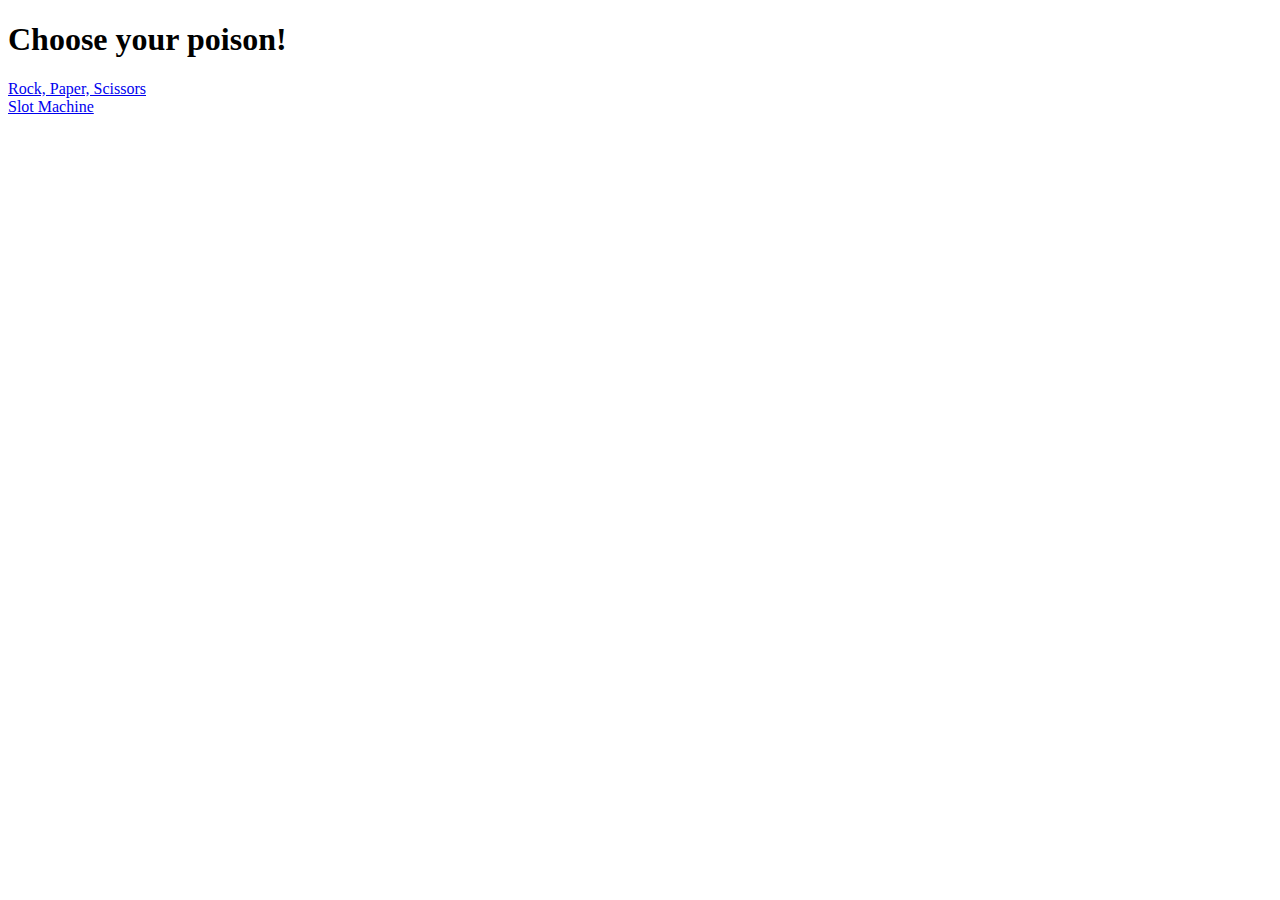
<file: index.html>
<!DOCTYPE html>
<html lang="en">
<head>
    <meta charset="UTF-8">
    <meta name="viewport" content="width=device-width, initial-scale=1.0">
    <meta http-equiv="X-UA-Compatible" content="ie=edge">
    <title>Games of Chance</title>
</head>
<body>
    <h1>Choose your poison!</h1>
    <div id="rock_paper_scissors" class="game_selector"><a href="rock_paper_scissors.html">Rock, Paper, Scissors</a></div>
    <div id="slot_machine" class="game_selector"><a href="slot_machine.html">Slot Machine</a></div>

</body>
</html>
</file>
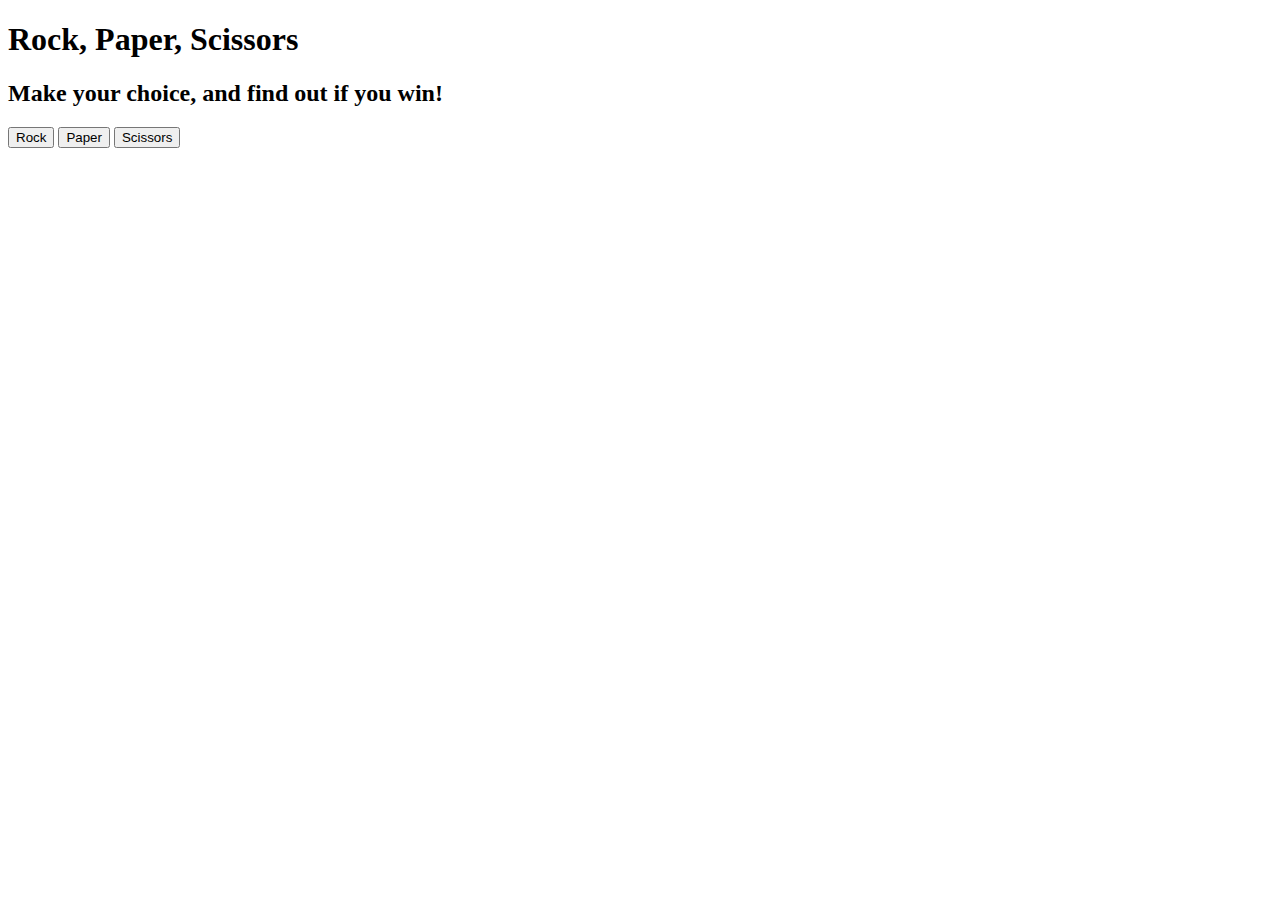
<file: rock_paper_scissors.html>
<!DOCTYPE html>
<html lang="en">
<head>
    <meta charset="UTF-8">
    <meta name="viewport" content="width=device-width, initial-scale=1.0">
    <meta http-equiv="X-UA-Compatible" content="ie=edge">
    <title>Rock, Paper, Scissors</title>
    <link rel="stylesheet" href="styles/rock_paper_scissors.css">
</head>
<body>
    <h1>Rock, Paper, Scissors</h1>
    <h2>Make your choice, and find out if you win!</h2>
    <button id="rock" class="weapon_option_button">Rock</button>
    <button id="paper" class="weapon_option_button">Paper</button>
    <button id="scissors" class="weapon_option_button">Scissors</button>
    <button id="play_again" class = "game_options_button hidden">Play again</button>

    <div id="battle_result"></div>

    <script src="scripts/rock_paper_scissors.js"></script>
</body>
</html>
</file>
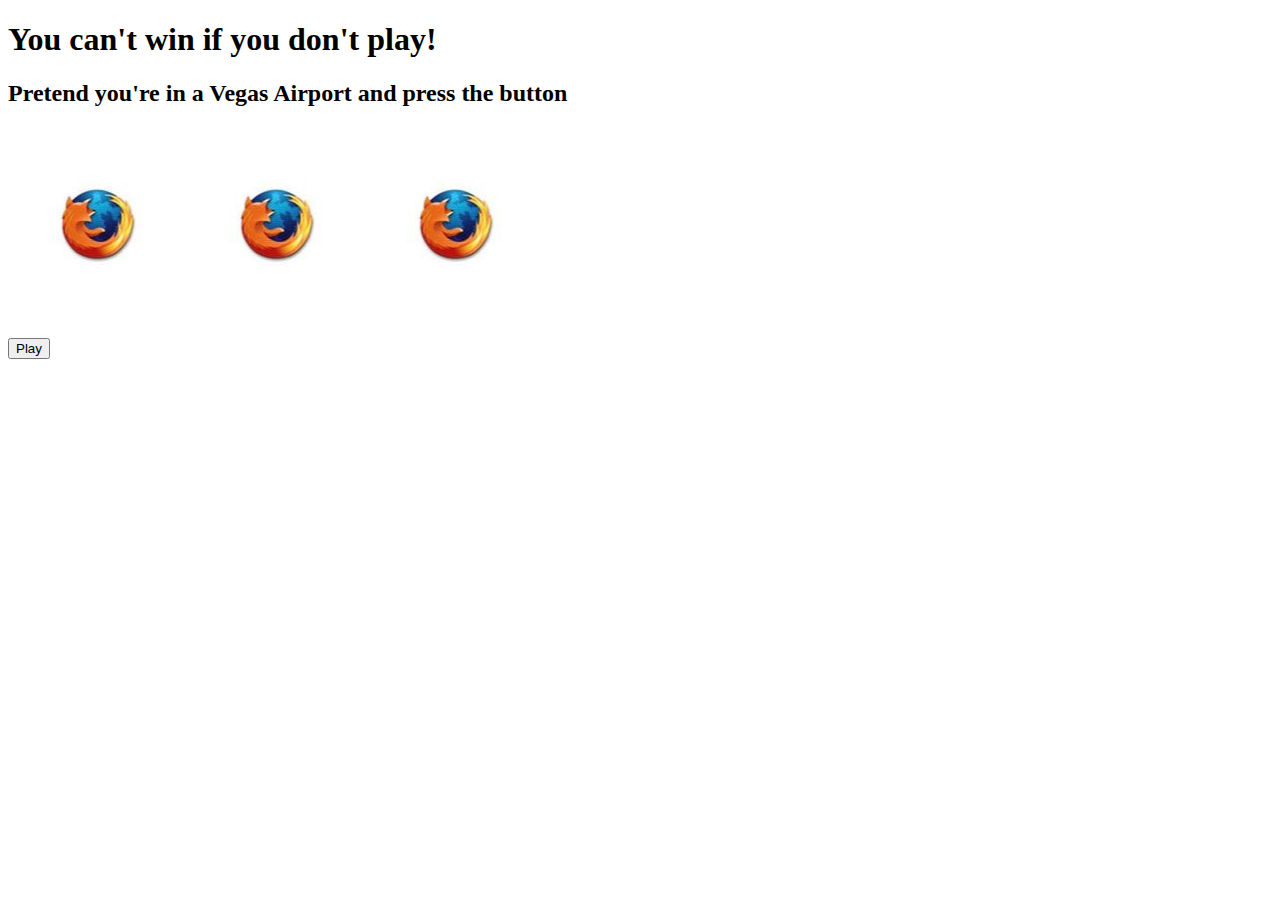
<file: slot_machine.html>
<!DOCTYPE html>
<html lang="en">
<head>
    <meta charset="UTF-8">
    <meta name="viewport" content="width=device-width, initial-scale=1.0">
    <meta http-equiv="X-UA-Compatible" content="ie=edge">
    <title>Slot Machine</title>
    <link rel="stylesheet" href="styles/slot_machine.css">
</head>
<body>
    <h1>You can't win if you don't play!</h1>
    <h2>Pretend you're in a Vegas Airport and press the button</h2>

    <div id="scrollers">
        <p id="scroller1" class="scroller" ></p>
        <p id="scroller2" class="scroller" ></p>
        <p id="scroller3" class="scroller" ></p>
    </div>

    <button id="play_game">Play</button>
    <button id="end_game" class="hidden">Stop</button>
    <button id="new_game" class="hidden">Play Again</button>
    <p id="feedback"></p>
    <script src="scripts/slot_machine.js"></script>
</body>
</html>
</file>
<file: styles/rock_paper_scissors.css>
.hidden {
    display: none;
}
</file>
<file: styles/slot_machine.css>
.scroller {
    display: inline-block;
    height: 175px;
    width: 175px;

    background: bottom url(../images/sprite/color_sprite.jpg) 
}

.hidden {
    display: none;
}
</file>
